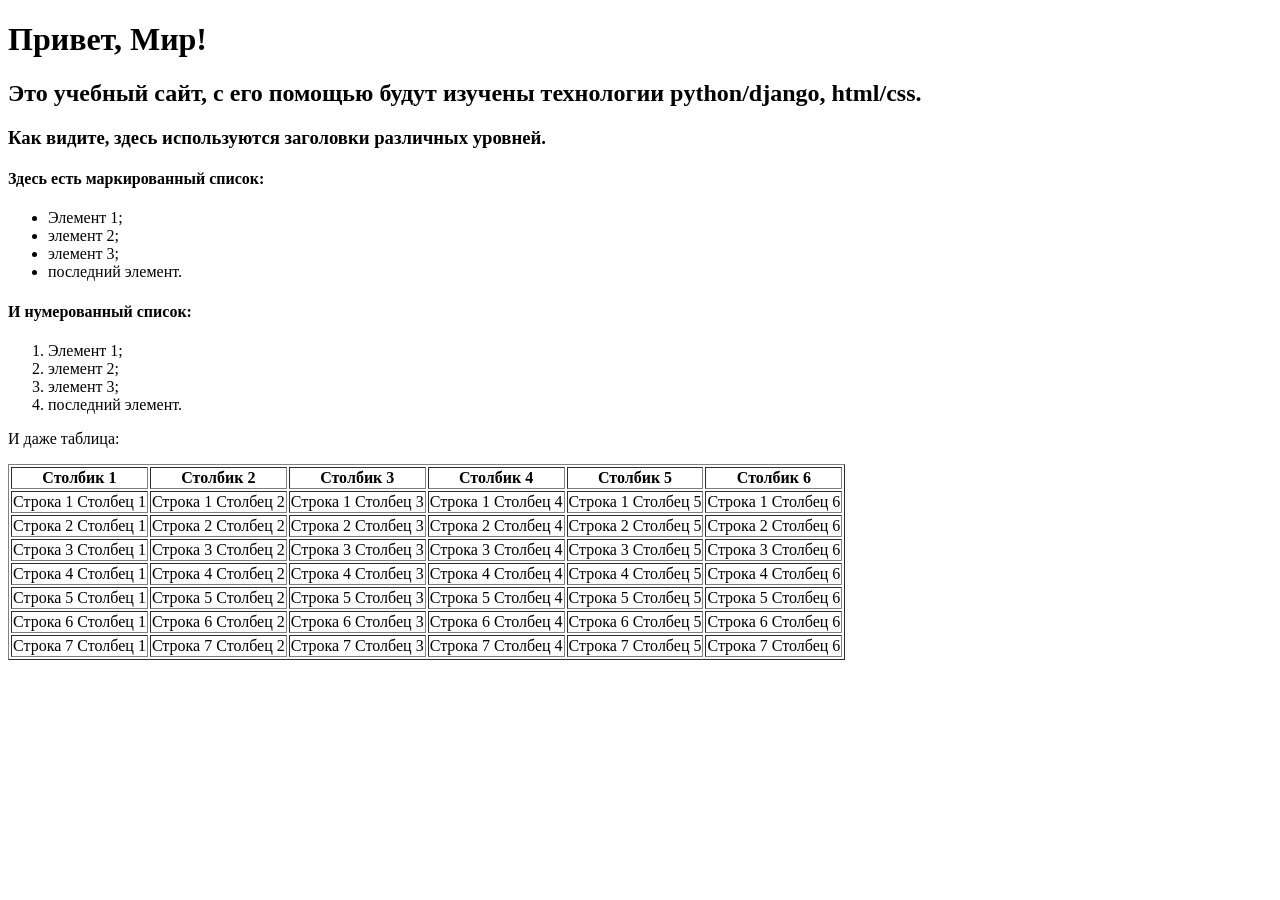
<file: flatpages/templates/index.html>
<!DOCTYPE html>
<html>
<head>
    <meta charset="utf-8">
    <title>Привет, Мир!</title>
</head>
<body>
    <h1>Привет, Мир!</h1>
    <h2>Это учебный сайт, с его помощью будут изучены технологии python/django, html/css.</h2>
    <h3>Как видите, здесь используются заголовки различных уровней.</h3>
    <h4>Здесь есть маркированный список:</h4>
    <ul>
        <li>Элемент 1;</li>
        <li>элемент 2;</li>
        <li>элемент 3;</li>
        <li>последний элемент.</li>
    </ul>
    <h4>И нумерованный список:</h4>
    <ol>
        <li>Элемент 1;</li>
        <li>элемент 2;</li>
        <li>элемент 3;</li>
        <li>последний элемент.</li>
    </ol>
    <p>И даже таблица:</p>
    <table border="1">
        <thead>
            <tr>
                <th>Столбик 1</th>
                <th>Столбик 2</th>
                <th>Столбик 3</th>
                <th>Столбик 4</th>
                <th>Столбик 5</th>
                <th>Столбик 6</th>
            </tr>
        </thead>
        <tbody>
            <tr><td>Строка 1 Столбец 1</td><td>Строка 1 Столбец 2</td><td>Строка 1 Столбец 3</td><td>Строка 1 Столбец 4</td><td>Строка 1 Столбец 5</td><td>Строка 1 Столбец 6</td></tr>
            <tr><td>Строка 2 Столбец 1</td><td>Строка 2 Столбец 2</td><td>Строка 2 Столбец 3</td><td>Строка 2 Столбец 4</td><td>Строка 2 Столбец 5</td><td>Строка 2 Столбец 6</td></tr>
            <tr><td>Строка 3 Столбец 1</td><td>Строка 3 Столбец 2</td><td>Строка 3 Столбец 3</td><td>Строка 3 Столбец 4</td><td>Строка 3 Столбец 5</td><td>Строка 3 Столбец 6</td></tr>
            <tr><td>Строка 4 Столбец 1</td><td>Строка 4 Столбец 2</td><td>Строка 4 Столбец 3</td><td>Строка 4 Столбец 4</td><td>Строка 4 Столбец 5</td><td>Строка 4 Столбец 6</td></tr>
            <tr><td>Строка 5 Столбец 1</td><td>Строка 5 Столбец 2</td><td>Строка 5 Столбец 3</td><td>Строка 5 Столбец 4</td><td>Строка 5 Столбец 5</td><td>Строка 5 Столбец 6</td></tr>
            <tr><td>Строка 6 Столбец 1</td><td>Строка 6 Столбец 2</td><td>Строка 6 Столбец 3</td><td>Строка 6 Столбец 4</td><td>Строка 6 Столбец 5</td><td>Строка 6 Столбец 6</td></tr>
            <tr><td>Строка 7 Столбец 1</td><td>Строка 7 Столбец 2</td><td>Строка 7 Столбец 3</td><td>Строка 7 Столбец 4</td><td>Строка 7 Столбец 5</td><td>Строка 7 Столбец 6</td></tr>
        </tbody>
    </table>
</body>
</html>
</file>
